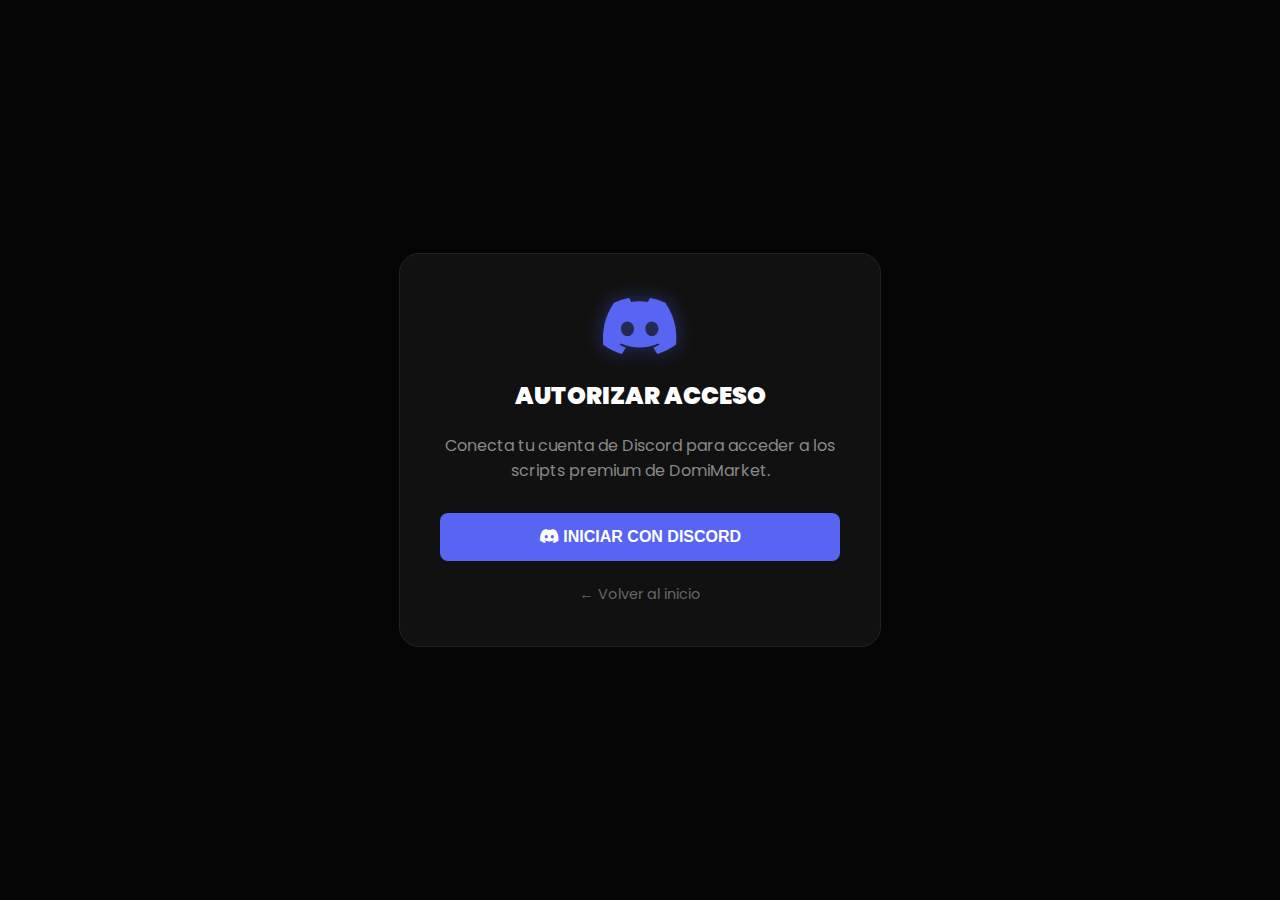
<file: login.html>
<!DOCTYPE html>
<html lang="es">
<head>
    <meta charset="UTF-8">
    <meta name="viewport" content="width=device-width, initial-scale=1.0">
    <title>Login | DomiMarket</title>
    <link rel="stylesheet" href="style.css">
    <link rel="stylesheet" href="https://cdnjs.cloudflare.com/ajax/libs/font-awesome/6.0.0/css/all.min.css">
    <link href="https://fonts.googleapis.com/css2?family=Poppins:wght@400;600;900&display=swap" rel="stylesheet">
</head>
<body style="display:flex; align-items:center; justify-content:center; height:100vh; background:#050505; font-family: 'Poppins', sans-serif;">

    <div class="footer-card" style="margin:0; width:400px; padding: 40px; border: 1px solid #222; border-radius: 20px; text-align: center; background: #111;">
        <i class="fab fa-discord" style="font-size: 4rem; color: #5865F2; text-shadow: 0 0 20px rgba(88,101,242,0.4);"></i>
        <h2 style="margin-top:20px; color: white; font-weight: 900;">AUTORIZAR ACCESO</h2>
        <p style="color: #888; margin-bottom: 30px;">Conecta tu cuenta de Discord para acceder a los scripts premium de DomiMarket.</p>
        
        <button id="auth-discord" class="btn-primary" style="width:100%; border:none; cursor:pointer; background: #5865F2; color: white; padding: 15px; border-radius: 8px; font-weight: 900; font-size: 1rem; transition: 0.3s;">
            <i class="fab fa-discord"></i> INICIAR CON DISCORD
        </button>
        
        <div style="margin-top: 20px;">
            <a href="index.html" style="color:#666; text-decoration:none; font-size: 0.9rem;">← Volver al inicio</a>
        </div>
    </div>

    <script>
        const CLIENT_ID = '1438645485773652241';
        // URL idéntica a la que configuraste en el panel de desarrollador
        const REDIRECT_URI = encodeURIComponent('https://domimarket0.github.io/domimarket-web/index.html');
        const DISCORD_URL = `https://discord.com/api/oauth2/authorize?client_id=${CLIENT_ID}&redirect_uri=${REDIRECT_URI}&response_type=token&scope=identify`;

        document.getElementById('auth-discord').onclick = function() {
            window.location.href = DISCORD_URL;
        };
    </script>
</body>
</html>
</file>
<file: style.css>
:root { --red: #ff0000; --bg: #000; --card: #0d0d0d; --text: #fff; }

body { background: var(--bg); color: var(--text); font-family: 'Inter', sans-serif; margin: 0; scroll-behavior: smooth; }

/* NAVBAR ELITE */
.main-header { position: fixed; width: 100%; z-index: 1000; background: rgba(0,0,0,0.85); backdrop-filter: blur(10px); border-bottom: 1px solid rgba(255,0,0,0.2); }
.nav-elite { max-width: 1200px; margin: 0 auto; display: flex; justify-content: space-between; align-items: center; padding: 15px 20px; }
.logo { font-size: 1.6rem; font-weight: 900; letter-spacing: -1px; }
.logo span { color: var(--red); }
.nav-links { display: flex; list-style: none; gap: 25px; }
.nav-links a { text-decoration: none; color: #ccc; font-weight: 600; transition: 0.3s; }
.nav-links a:hover { color: var(--red); }

/* TARJETICAS */
.product-grid { display: grid; grid-template-columns: repeat(auto-fit, minmax(320px, 1fr)); gap: 30px; padding: 60px 20px; max-width: 1200px; margin: 0 auto; }
.card-premium { background: var(--card); border: 1px solid #1a1a1a; border-radius: 15px; overflow: hidden; transition: 0.4s ease; }
.card-premium:hover { border-color: var(--red); transform: translateY(-10px); box-shadow: 0 10px 40px rgba(255,0,0,0.15); }
.card-img img { width: 100%; display: block; }
.card-content { padding: 25px; text-align: center; }
.price { color: var(--red); font-size: 2rem; font-weight: 900; margin: 15px 0; }
.btn-buy { background: var(--red); border: none; padding: 12px 20px; border-radius: 8px; color: #fff; cursor: pointer; }
.btn-info { background: #fff; border: none; padding: 12px 25px; border-radius: 8px; font-weight: 700; cursor: pointer; margin-left: 10px; }
</file>
